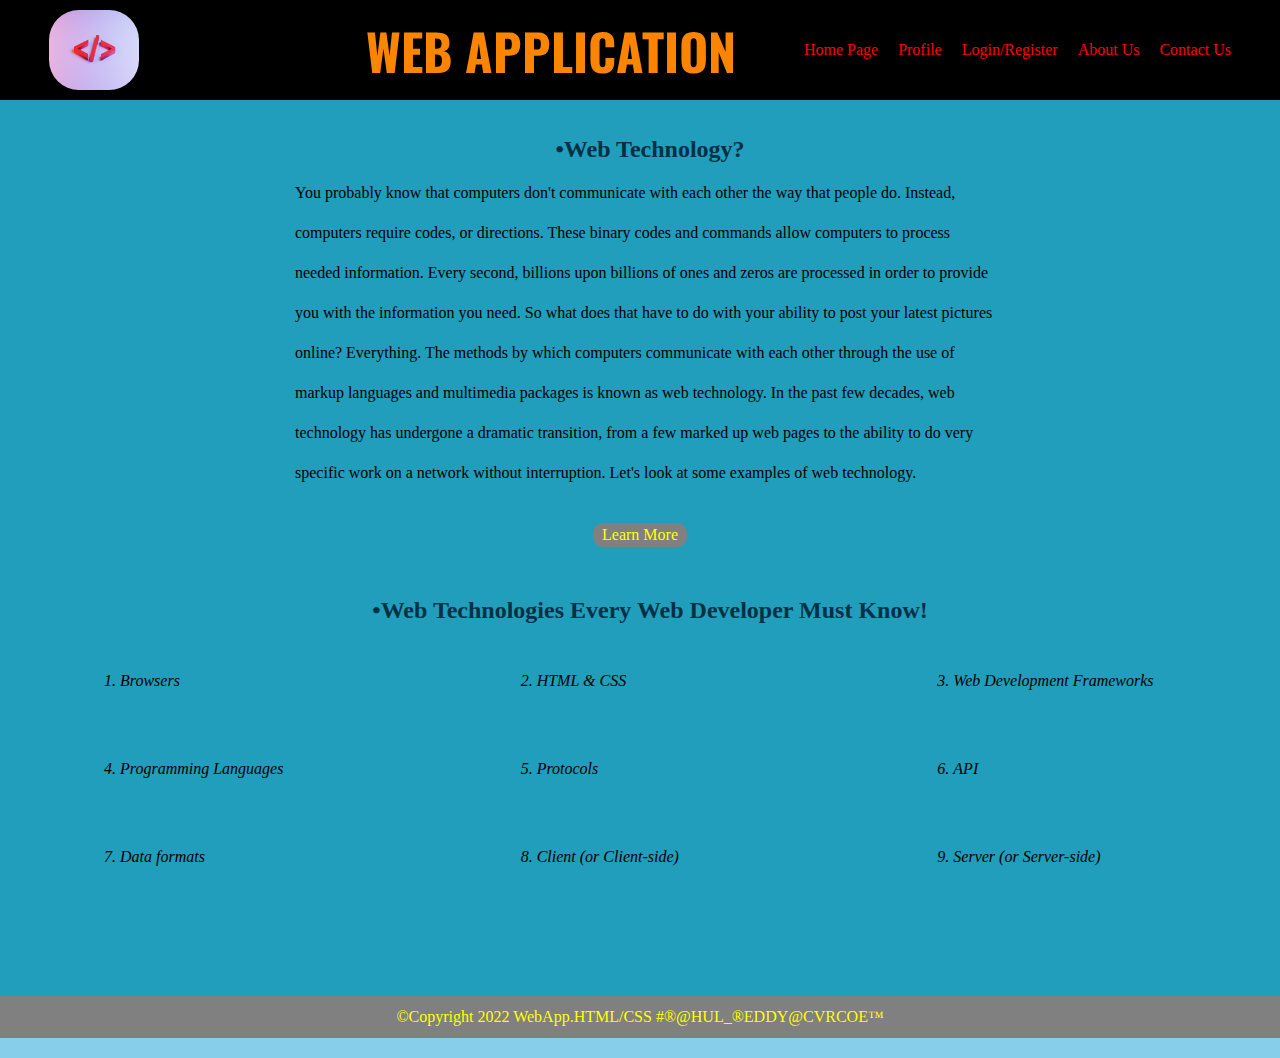
<file: index.html>
<!DOCTYPE html>
<html lang="en">
<head>
    <title>Home page</title>
    <link rel="stylesheet" href="css/styles.css">

    <link rel="preconnect" href="https://fonts.googleapis.com">
<link rel="preconnect" href="https://fonts.gstatic.com" crossorigin>
<link href="https://fonts.googleapis.com/css2?family=Oswald&display=swap" rel="stylesheet">

</head>
<body >
    <div class="container">
        <div class="flex-container">
    <header>
        <img id="i1" src="images/pic1.jpg" alt="logo">
        <!-- <img  src="images/pic4.jpg" alt="logo"> -->
            
    </header>
    <h1 id="h0">WEB APPLICATION</h1>
    
    <nav>
    <ul>
        <div class="items"><li><a href="index.html">Home Page</a></li></div>
        <div class="items"><li><a href="profile.html">Profile</a></li></div>
        <div class="items"><li><a href="login.html">Login/Register</a></li></div>
        <div class="items"><li><a href="AboutUs.html">About Us</a></li></div>
        <div class="items"><li><a href="ContactUs.html">Contact Us</a></li></div>
    </ul></nav>
    </div>
     <br><br>
    <!-- <hr size="3" color="black" id="hr1">
    <h1  align="center" >HOME PAGE</h1>
    <hr size="3" color="black"/> -->

    <main>
        <div class="p_container">
        <h2>•Web Technology?</h2>
        <section>
            <p>You probably know that computers don't communicate with each other the way that people do. Instead, computers require codes, or directions. These binary codes and 
                commands allow computers  to process needed information. Every second, billions upon billions of ones and zeros are processed in order to provide you with the information you need.

                So what does that have to do with your ability to post your latest pictures online? Everything.
                
                The methods by which computers communicate with each other through the use of markup languages and multimedia packages is known as web technology. In the past few decades, web 
                technology has undergone a dramatic transition, from a few marked up web pages to the ability to do very specific work on a network without interruption. Let's look at some examples of web
                technology.</p>
        </section>
        <a href="https://www.geeksforgeeks.org/web-technology/#:~:text=Web%20Technology%20refers%20to%20the,and%20video%20on%20the%20Internet.">Learn More</a>
        </div>
        
        
        <div class="g_container">
            <h2 align="center">•Web Technologies Every Web Developer Must Know!</h2><br>
        <section>
                <ol>
                   <div class="gitems"><li>Browsers</li></div>
                   <div class="gitems"><li>HTML & CSS</li></div>
                    <div class="gitems"><li>Web Development Frameworks</li></div>
                    <div class="gitems"><li>Programming Languages</li></div>
                    <div class="gitems"><li>Protocols</li></div>
                    <div class="gitems"><li>API</li></div>
                    <div class="gitems"><li>Data formats</li></div>
                    <div class="gitems"><li>Client (or Client-side)</li></div>
                    <div class="gitems"><li>Server (or Server-side)</li></div>
                </ol>
            

        </section>
    </div>

    
    </main>
    
    <footer>  
        <p align="center">&#169;Copyright 2022 WebApp.HTML/CSS #&#174;@HUL_&#174;EDDY@CVRCOE&#8482;</p>
    </footer>
    
    



</div>
</body>
</html>
</file>
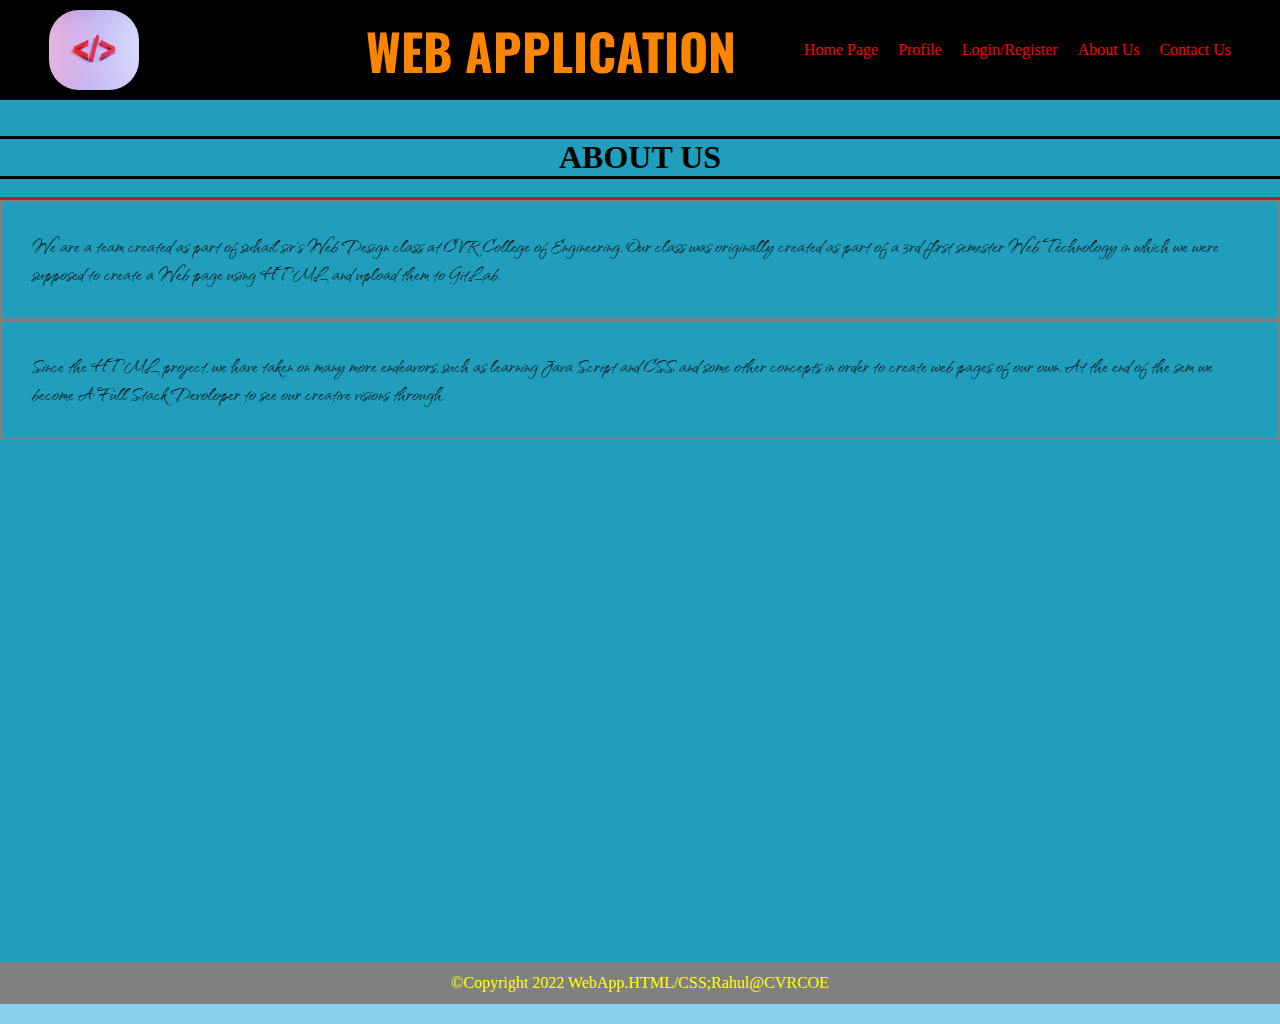
<file: AboutUs.html>
<!DOCTYPE html>
<html lang="en">
<head>
    <title>AboutUs</title>
    <link rel="stylesheet" href="css/styles.css">

    <link rel="preconnect" href="https://fonts.googleapis.com">
<link rel="preconnect" href="https://fonts.gstatic.com" crossorigin>
<link href="https://fonts.googleapis.com/css2?family=Qwitcher+Grypen:wght@700&display=swap" rel="stylesheet">

<link rel="preconnect" href="https://fonts.googleapis.com">
<link rel="preconnect" href="https://fonts.gstatic.com" crossorigin>
<link href="https://fonts.googleapis.com/css2?family=Oswald&display=swap" rel="stylesheet">

</head>
<body>
    <div class="container">
        <div class="flex-container">
    <header>
        <img id="i1" src="images/pic1.jpg" alt="logo">
        <!-- <img  src="images/pic4.jpg" alt="logo"> -->
          
    </header>
    <h1 id="h0">WEB APPLICATION</h1>  
    <nav>
        <ul>
            <div class="items"><li><a href="home.html">Home Page</a></li></div>
        <div class="items"><li><a href="profile.html">Profile</a></li></div>
        <div class="items"><li><a href="login.html">Login/Register</a></li></div>
        <div class="items"><li><a href="AboutUs.html">About Us</a></li></div>
        <div class="items"><li><a href="ContactUs.html">Contact Us</a></li></div>
        </ul>
    </nav>
        </div>
    <br><br>
    <hr size="3" color="black">
    <h1 align ="center">ABOUT US</h1>
    <hr size="3" color="black"/><br>
    <hr size="3" color="brown">
    <p id="p0"> We are a team created as part of suhail sir's Web Design class at CVR College
        of Engineering. Our class was originally created as part of a  3rd first semester 
        Web Technology in which we were supposed to create a Web page using HTML and upload 
        them to GitLab. </p>
    <p id="p0"> Since the HTML project, we have taken on many more endeavors, such as learning Java Script
        and CSS and some other concepts in order to create web pages of our own. At the end of the 
        sem we become A Full Stack Devoloper to see our creative visions through.</p>
        <br>
        <div align="center">
        <iframe src="https://www.google.com/maps/embed?pb=!1m18!1m12!1m3!1d3811.466108415683!2d78.59504741487363!3d17.196163188193452!2m3!1f0!2f0!3f0!3m2!1i1024!2i768!4f13.1!3m3!1m2!1s0x3bcba659868b4727%3A0xf39a771705e23170!2sCVR%20College%20Of%20Engineering!5e0!3m2!1sen!2sin!4v1662630971120!5m2!1sen!2sin" width="600" height="450" style="border:0;" allowfullscreen="" loading="lazy" referrerpolicy="no-referrer-when-downgrade"></iframe>   
        </div>
        <footer>  
            <p align="center">&#169;Copyright 2022 WebApp.HTML/CSS;Rahul@CVRCOE</p>
        </footer>
    </div>  
</body>
</html>
</file>
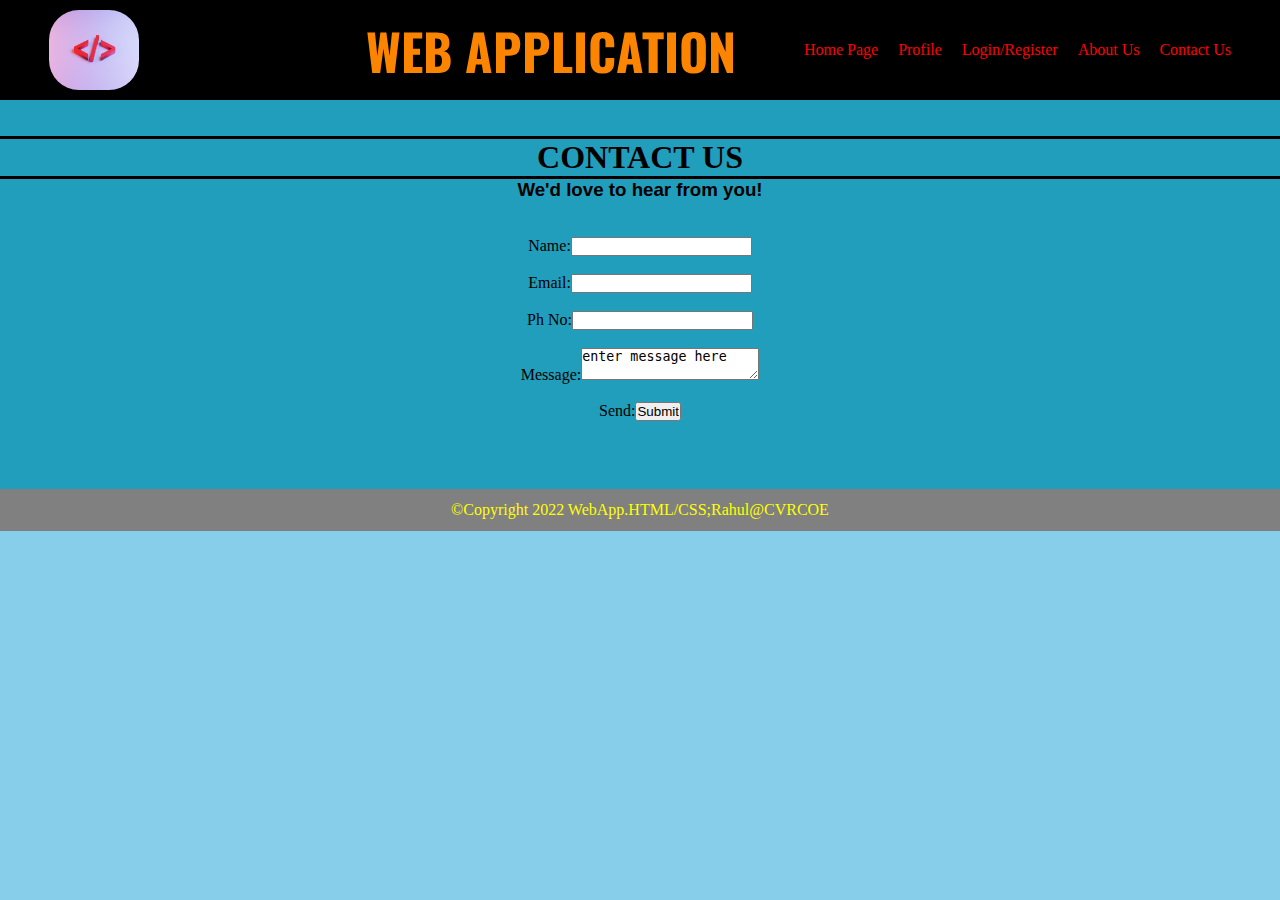
<file: ContactUs.html>
<!DOCTYPE html>
<html lang="en">
<head>
    <title>Contact Us</title>
    <link rel="stylesheet" href="css/styles.css">

    <link rel="preconnect" href="https://fonts.googleapis.com">
<link rel="preconnect" href="https://fonts.gstatic.com" crossorigin>
<link href="https://fonts.googleapis.com/css2?family=Oswald&display=swap" rel="stylesheet">

</head>
<body >
    <div class="container">
        <div class="flex-container">
        <header>
            <img id="i1" src="images/pic1.jpg" alt="logo">
            <!-- <img  src="images/pic4.jpg" alt="logo"> -->
            
        </header>
        <h1 id="h0">WEB APPLICATION</h1>    

    <nav>
        <ul>
            <div class="items"><li><a href="home.html">Home Page</a></li></div>
        <div class="items"><li><a href="profile.html">Profile</a></li></div>
        <div class="items"><li><a href="login.html">Login/Register</a></li></div>
        <div class="items"><li><a href="AboutUs.html">About Us</a></li></div>
        <div class="items"><li><a href="ContactUs.html">Contact Us</a></li></div>
        </ul>
    </nav>
</div>
    <br><br>
    <hr size="3" color="black"/>
    <header><h1 align="center">CONTACT US</h1></header>
    <hr size="3" color="black"/>
    <h3 align="center">We'd love to hear from you!</h3><br>
    <br>
    <form>
        <div Align="center">
            Name:<input type="text"><br/><br/>
            Email:<input type="email"><br/><br/>
            Ph No:<input type="text"><br/><br/>
            Message:<textarea>enter message here</textarea><br/><br/>
            Send:<input type="submit"><br/><br/>

        </div>
    </form>

    <footer>  
        <p align="center">&#169;Copyright 2022 WebApp.HTML/CSS;Rahul@CVRCOE</p>
    </footer>

</div>   
</body>
</html>
</file>
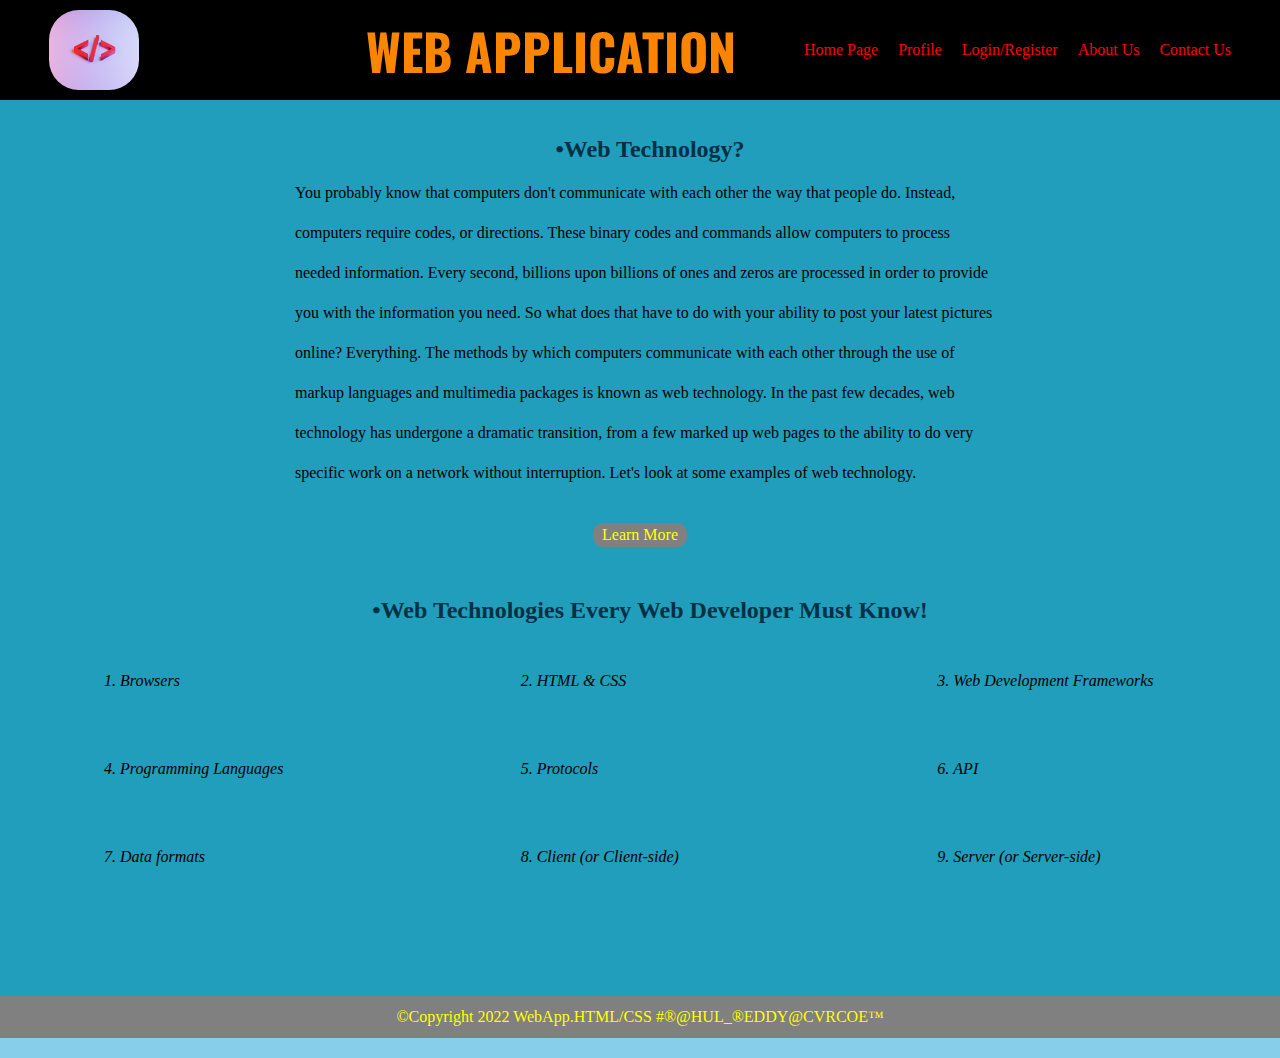
<file: home.html>
<!DOCTYPE html>
<html lang="en">
<head>
    <title>Home page</title>
    <link rel="stylesheet" href="css/styles.css">

    <link rel="preconnect" href="https://fonts.googleapis.com">
<link rel="preconnect" href="https://fonts.gstatic.com" crossorigin>
<link href="https://fonts.googleapis.com/css2?family=Oswald&display=swap" rel="stylesheet">

</head>
<body >
    <div class="container">
        <div class="flex-container">
    <header>
        <img id="i1" src="images/pic1.jpg" alt="logo">
        <!-- <img  src="images/pic4.jpg" alt="logo"> -->
            
    </header>
    <h1 id="h0">WEB APPLICATION</h1>
    
    <nav>
    <ul>
        <div class="items"><li><a href="home.html">Home Page</a></li></div>
        <div class="items"><li><a href="profile.html">Profile</a></li></div>
        <div class="items"><li><a href="login.html">Login/Register</a></li></div>
        <div class="items"><li><a href="AboutUs.html">About Us</a></li></div>
        <div class="items"><li><a href="ContactUs.html">Contact Us</a></li></div>
    </ul></nav>
    </div>
     <br><br>
    <!-- <hr size="3" color="black" id="hr1">
    <h1  align="center" >HOME PAGE</h1>
    <hr size="3" color="black"/> -->

    <main>
        <div class="p_container">
        <h2>•Web Technology?</h2>
        <section>
            <p>You probably know that computers don't communicate with each other the way that people do. Instead, computers require codes, or directions. These binary codes and 
                commands allow computers  to process needed information. Every second, billions upon billions of ones and zeros are processed in order to provide you with the information you need.

                So what does that have to do with your ability to post your latest pictures online? Everything.
                
                The methods by which computers communicate with each other through the use of markup languages and multimedia packages is known as web technology. In the past few decades, web 
                technology has undergone a dramatic transition, from a few marked up web pages to the ability to do very specific work on a network without interruption. Let's look at some examples of web
                technology.</p>
        </section>
        <a href="https://www.geeksforgeeks.org/web-technology/#:~:text=Web%20Technology%20refers%20to%20the,and%20video%20on%20the%20Internet.">Learn More</a>
        </div>
        
        
        <div class="g_container">
            <h2 align="center">•Web Technologies Every Web Developer Must Know!</h2><br>
        <section>
                <ol>
                   <div class="gitems"><li>Browsers</li></div>
                   <div class="gitems"><li>HTML & CSS</li></div>
                    <div class="gitems"><li>Web Development Frameworks</li></div>
                    <div class="gitems"><li>Programming Languages</li></div>
                    <div class="gitems"><li>Protocols</li></div>
                    <div class="gitems"><li>API</li></div>
                    <div class="gitems"><li>Data formats</li></div>
                    <div class="gitems"><li>Client (or Client-side)</li></div>
                    <div class="gitems"><li>Server (or Server-side)</li></div>
                </ol>
            

        </section>
    </div>

    
    </main>
    
    <footer>  
        <p align="center">&#169;Copyright 2022 WebApp.HTML/CSS #&#174;@HUL_&#174;EDDY@CVRCOE&#8482;</p>
    </footer>
    
    



</div>
</body>
</html>
</file>
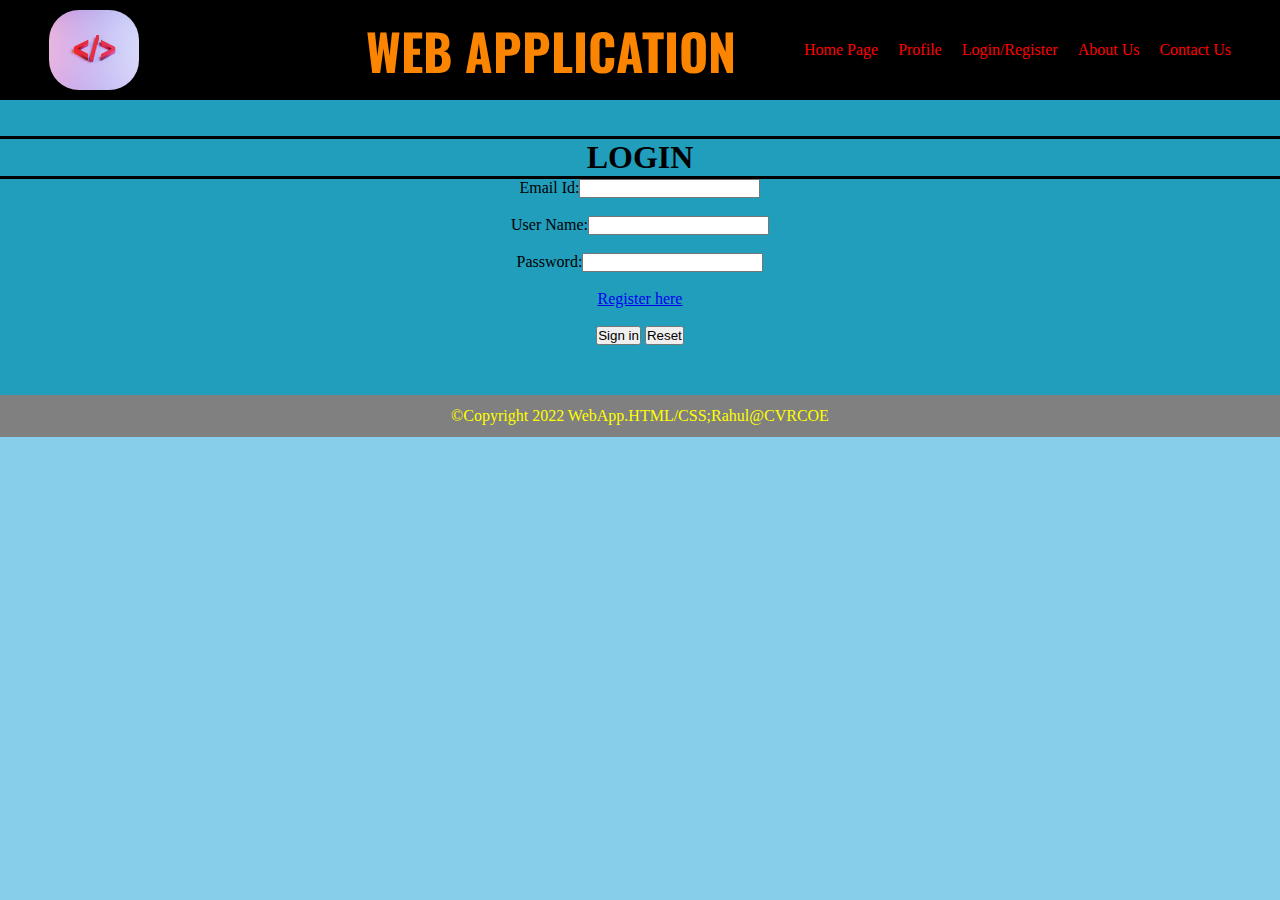
<file: login.html>
<!DOCTYPE html>
<html lang="en">
<head>
    <title >Login</title>
    <link rel="stylesheet" href="css/styles.css">

    <link rel="preconnect" href="https://fonts.googleapis.com">
<link rel="preconnect" href="https://fonts.gstatic.com" crossorigin>
<link href="https://fonts.googleapis.com/css2?family=Oswald&display=swap" rel="stylesheet">

</head>
<body>
    <div class="container">
        <div class="flex-container">
        <header>
            <img id="i1" src="images/pic1.jpg" alt="logo">
            <!-- <img  src="images/pic4.jpg" alt="logo"> -->
            
        </header>
    
        <h1 id="h0">WEB APPLICATION</h1>    
    
    <nav>
        <ul>
            <div class="items"><li><a href="home.html">Home Page</a></li></div>
        <div class="items"><li><a href="profile.html">Profile</a></li></div>
        <div class="items"><li><a href="login.html">Login/Register</a></li></div>
        <div class="items"><li><a href="AboutUs.html">About Us</a></li></div>
        <div class="items"><li><a href="ContactUs.html">Contact Us</a></li></div>
        </ul>
    </nav>
</div>
<br><br>
    <hr size="3" color="black">
    <h1 align="center">LOGIN</h1>
    <hr size="3" color="black">
    <form>
    <div align="center"> 
        Email Id:<input type="email"><br /><br />
        User Name:<input type="text"><br /><br />
        Password:<input type="password"><br /><br />
        <a href="Register.html">Register here</a> <br /><br />
        <input type="button" value="Sign in">
        <input type="reset">

        
    </div>
    </form> 

    <footer>  
        <p align="center">&#169;Copyright 2022 WebApp.HTML/CSS;Rahul@CVRCOE</p>
    </footer>
</div>
</body>
</html>
</file>
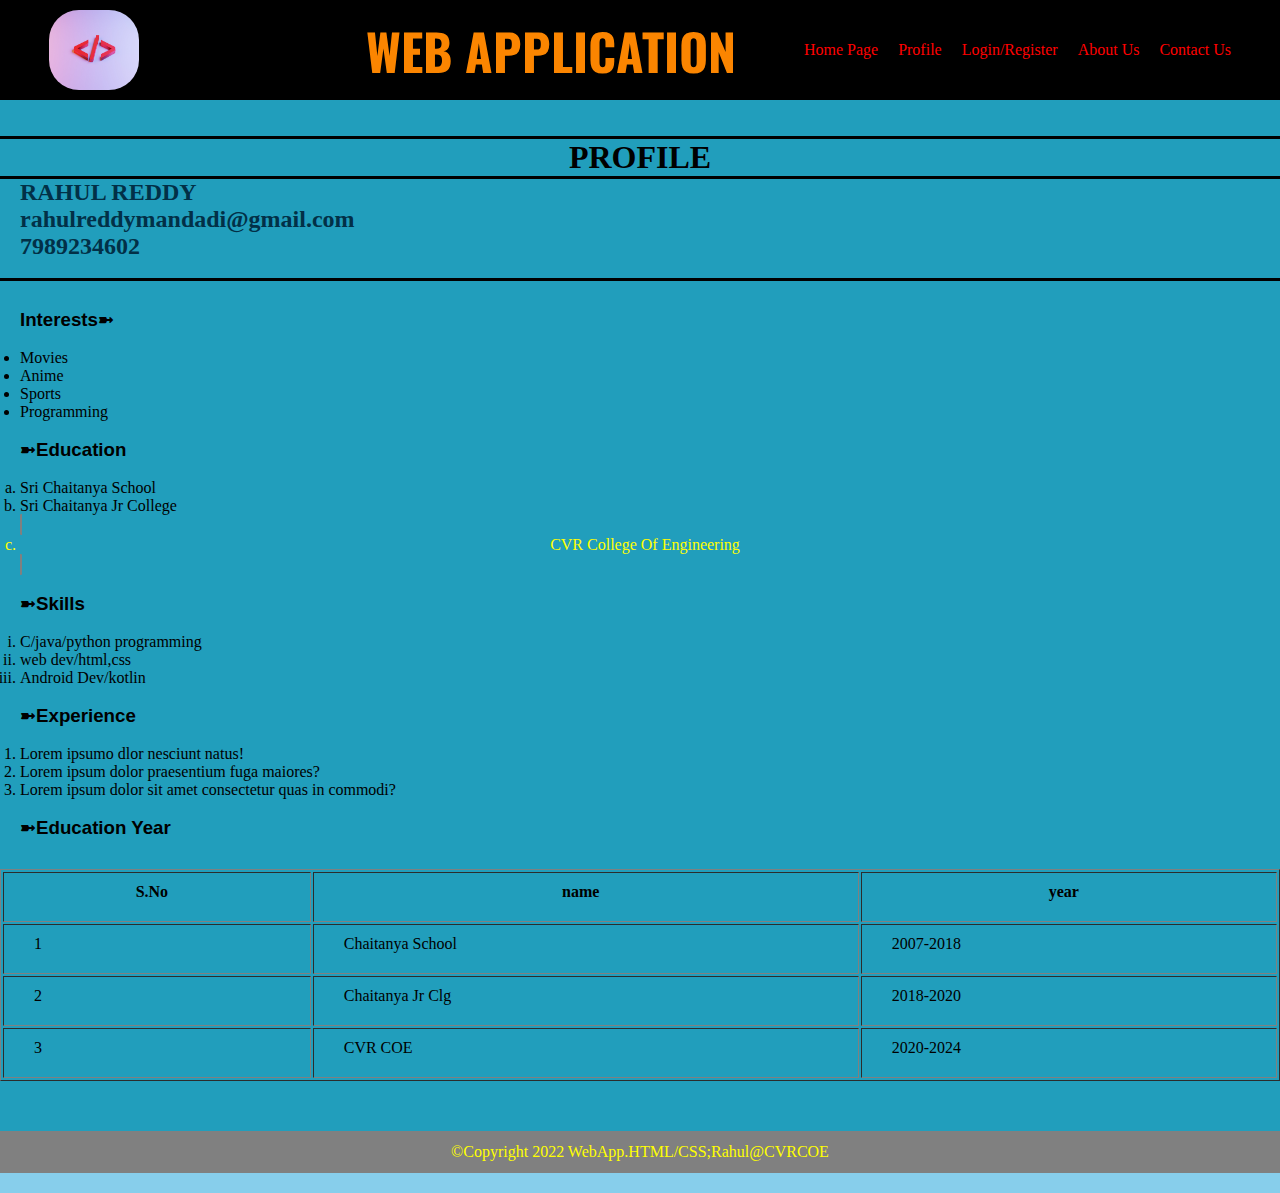
<file: profile.html>
<!DOCTYPE html>
<html lang="en">
<head>
    <title>Resume</title>
    <link rel="stylesheet" href="css/styles.css">

    <link rel="preconnect" href="https://fonts.googleapis.com">
<link rel="preconnect" href="https://fonts.gstatic.com" crossorigin>
<link href="https://fonts.googleapis.com/css2?family=Oswald&display=swap" rel="stylesheet">

</head>
<body>
    <div class="container">
    <div class="flex-container">
    <header>
        <img id="i1" src="images/pic1.jpg" alt="logo">
        <!-- <img  src="images/pic4.jpg" alt="logo"> -->
        
    </header>
    <h1 id="h0">WEB APPLICATION</h1>    

    <nav>
        <ul>
            <div class="items"><li><a href="home.html">Home Page</a></li></div>
        <div class="items"><li><a href="profile.html">Profile</a></li></div>
        <div class="items"><li><a href="login.html">Login/Register</a></li></div>
        <div class="items"><li><a href="AboutUs.html">About Us</a></li></div>
        <div class="items"><li><a href="ContactUs.html">Contact Us</a></li></div>
        </ul>
    </nav>
</div>
<br><br>
    <hr size="3" color="black"/>
    <h1 align="center">PROFILE</h1>
    <hr size="3" color="black"/>
    <main>
    <h2>RAHUL REDDY</h2>
    <h2>rahulreddymandadi@gmail.com</h2>
    <h2>7989234602</h2><br>

    <hr size="3" color="black"/><br>
    <section>
    <p><h3>Interests➼</h3></p><br>
    <ul>
        <li>Movies</li>
        <li>Anime</li>
        <li>Sports</li>
        <li>Programming</li>
    </ul>
    <br><p><h3>➼Education</h3></p><br>
    <ol type="a">
        <li>Sri Chaitanya School</li>
        <li>Sri Chaitanya Jr College</li>
        <a href="https://cvr.ac.in/home4/"><li>CVR College Of Engineering</li></a>
    </ol>
    <br><p><h3>➼Skills</h3></p><br>
    <ol type="i"> 
        <li>C/java/python programming</li>
        <li>web dev/html,css</li>
        <li>Android Dev/kotlin</li>
    </ol>

    <br><p><h3>➼Experience</h3></p><br>
    <ol>
        <li>Lorem ipsumo dlor nesciunt natus!</li>
        <li>Lorem ipsum dolor  praesentium fuga maiores?</li>
        <li>Lorem ipsum dolor sit amet consectetur  quas in commodi?</li>
    </ol>
    
    
    <br><h3>➼Education Year</h3>
</section> 
    <table border="1"  >
        <tr>
            <th>S.No</th>
            <th>name</th>
            <th>year</th>
        </tr>
        <tr>
            <td>1</td>
            <td>Chaitanya School</td>
            <td>2007-2018</td>
        </tr>
        <tr>
            <td>2</td>
            <td>Chaitanya Jr Clg</td>
            <td>2018-2020</td>
        </tr>
        <tr>
            <td>3</td>
            <td>CVR COE</td>
            <td>2020-2024</td>
        </tr>
    </table>
</main>
    <footer>  
        <p align="center">&#169;Copyright 2022 WebApp.HTML/CSS;Rahul@CVRCOE</p>
    </footer>
</div>
</body>
</html>
</file>
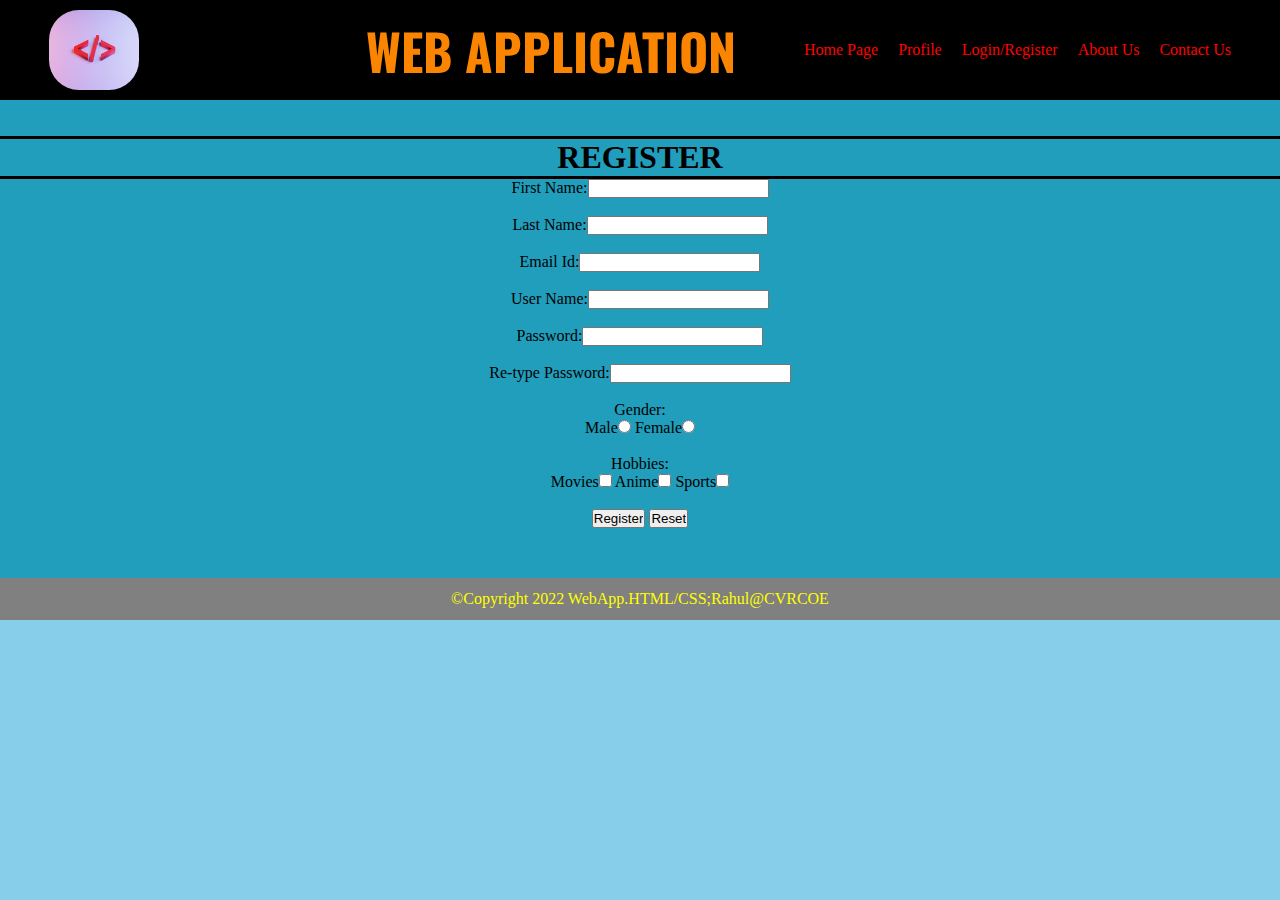
<file: Register.html>
<!DOCTYPE html>
<html lang="en">
<head>
    <title >REGISTER</title>
    <link rel="stylesheet" href="css/styles.css">

    <link rel="preconnect" href="https://fonts.googleapis.com">
<link rel="preconnect" href="https://fonts.gstatic.com" crossorigin>
<link href="https://fonts.googleapis.com/css2?family=Oswald&display=swap" rel="stylesheet">

</head>
<body>
    <div class="container">
        <div class="flex-container">
        <header>
            <img id="i1" src="images/pic1.jpg" alt="logo">
            <!-- <img  src="images/pic4.jpg" alt="logo"> -->
            
        </header>

        <h1 id="h0">WEB APPLICATION</h1>    

    <nav>
        <ul>
            <div class="items"><li><a href="home.html">Home Page</a></li></div>
        <div class="items"><li><a href="profile.html">Profile</a></li></div>
        <div class="items"><li><a href="login.html">Login/Register</a></li></div>
        <div class="items"><li><a href="AboutUs.html">About Us</a></li></div>
        <div class="items"><li><a href="ContactUs.html">Contact Us</a></li></div>
        </ul>
    </nav>
    </div>
    <br><br>
    <hr size="3" color="black">
    <h1 align="center">REGISTER</h1>
    <hr size="3" color="black">

    <form>
    <div align="center"> 
        First Name:<input type="text"><br /><br />
        Last Name:<input type="text"><br /><br />
        Email Id:<input type="email"><br /><br />
        User Name:<input type="text"><br /><br />
        Password:<input type="password"><br /><br />
        Re-type Password:<input type="password"><br /><br />
        Gender:<br/>
        Male<input type="radio" name="gender">   Female<input type="radio" name="gender"><br /><br />
        Hobbies:<br/>
        Movies<input type="checkbox">
         Anime<input type="checkbox">
         Sports<input type="checkbox"><br/><br/>
        <input type="button" value="Register">
        <input type="reset">
    </div>
    </form> 
    <footer>  
        <p align="center">&#169;Copyright 2022 WebApp.HTML/CSS;Rahul@CVRCOE</p>
    </footer>
</div>
</body>
</html>
</file>
<file: css/styles.css>
*{
    margin: 0px;
    padding: 0px;
}

.container{
    background-color: #219ebc;
    /* width: 800px;
    margin-left: auto;
    margin-right: auto; */
    /* height: 1300px; */
    
}
body{
    background-color:skyblue;
}
#h0{
    color:#fb8500;
    margin-left:150px;
    margin-right: 10px;
    /* letter-spacing: 5px; */
    line-height: 100px;
    font-size: 50px;
    font-family: 'Oswald', sans-serif;
}
h3{
    font-family: Verdana, Geneva, Tahoma, sans-serif;
}

/* #i1{
    height: 80px;
    width: 100px;
    margin: 10px 10px 10px 20px;
    border-radius: 30px;
    float: right;
    
    
} */
img{
    height: 80px;
    width: 90px;
    margin: 10px 19px 10px 20px;
    border-radius: 30px;
    float: left;
    
}

/* #h0{
    margin-top: 5px;
    margin-bottom: 5px;
} */
nav{
    clear: both;
}

nav ul{
    list-style: none;
}
nav ul li{
    /* border: 3px solid grey;
    float: left;
    border-radius: 20px;
    width: 100px;
    line-height: 40px;
    text-align: center;
    background-color:#ffb703;
    margin: 10px 20px 30px 30px; */
    
}

nav ul li a{
    text-decoration: none;
    display: block;
    
}
nav ul li:hover{
    background-color: #fb8500;
}
main h2{
    margin-left: 20px;
    color: #023047;
}
nav ul li a:hover{
    color:black;
}
section{
   
    margin: 10px 10px 30px 20px;
}
th, td {
    padding-top: 10px;
    padding-bottom: 20px;
    padding-left: 30px;
    padding-right: 40px;
  }
table{
    width: 100%;
    
}





footer p{
    border: 2px solid  grey;
    padding: 10px;
    background-color:grey;
    color:yellow;
    margin-top:50px;
    margin-bottom: 20px;
}
#p0{
    border: 2px solid  grey;
    padding: 30px;
    /* border-top:2px solid  grey ; */
    font-family: 'Qwitcher Grypen', cursive;
    font-size:  25px;

    

}

/* flex layout */
.flex-container{
    display: flex;
    justify-content:space-around;
    align-items: center;
    background-color: black;
}
.flex-container ul {
    display: flex;
    justify-content:space-evenly;
    align-items: center;
}
.items{
    display: flex;
    justify-content:space-evenly;
    align-items: center;
    margin-right: 20px;
   

}
.items a{
    color: red;
}

.p_container{
    display: flex;
    flex-direction:column;
    align-items: center;
    margin-bottom: 50px;
    flex-wrap: wrap;
    
} 
main a{
    text-decoration: none;
    border: 2px solid grey;
    border-radius: 10px;
    width: 90px;
    line-height: 20px;
    text-align: center;
    background-color:grey;
    color: yellow;
    
}
main p{
    width: 700px;
    line-height: 40px;
    flex-wrap: wrap;
}
 /* grid layout  */
 .g_container{
    display: flex;
    flex-direction:column;
    /* background-color:#EE6983; */
 }
.g_container ol{
    display: grid;
    grid-template-columns: repeat(3,1fr);
    /* grid-template-rows: repeat(3,1fr); */
}
.gitems{
    /* border: 2px solid grey; */
    margin-top: 20px;
    margin-left: 100px;
    margin-bottom: 50px;
    
}
.gitems li{
    font-style: oblique;
}
</file>
